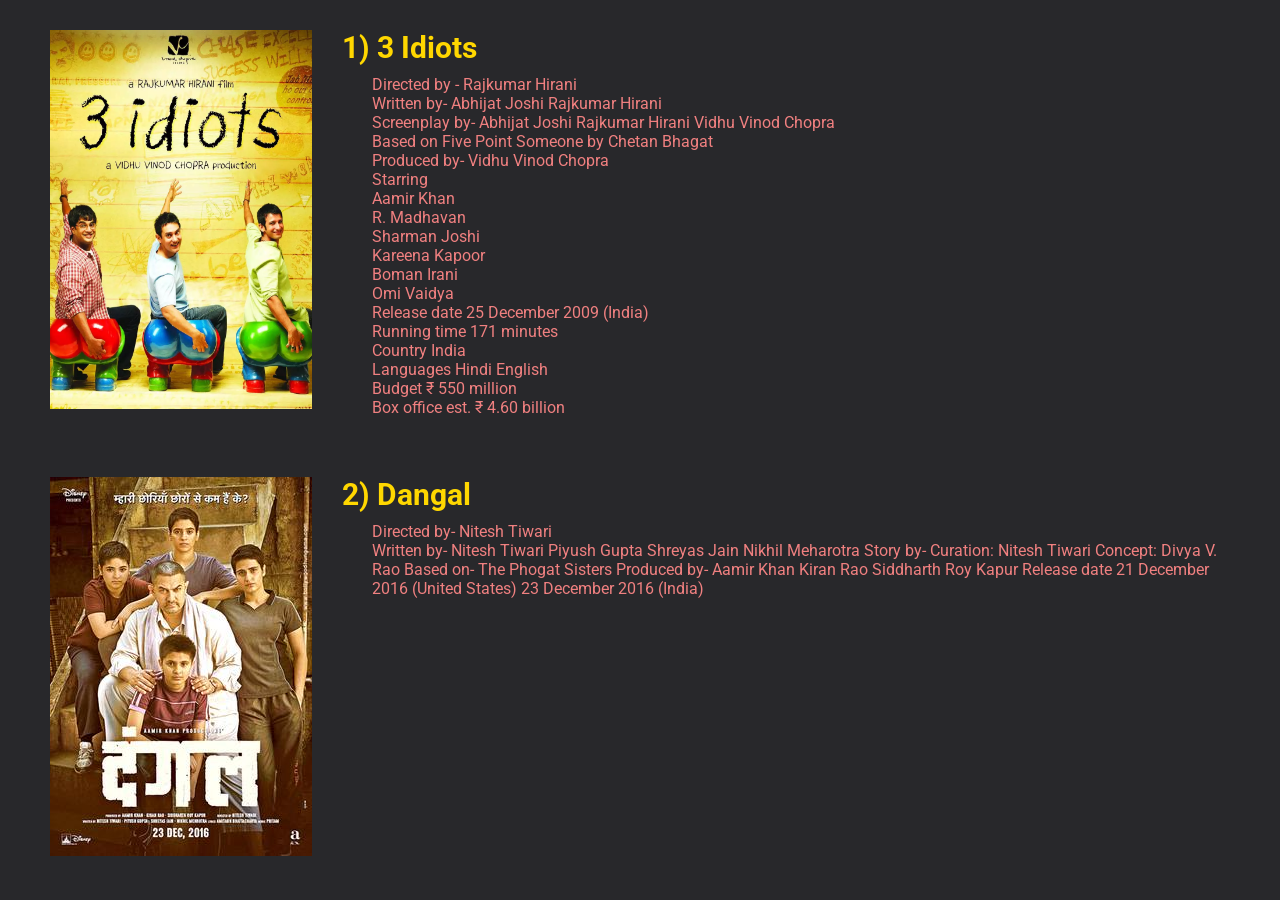
<file: about.html>
<!DOCTYPE html>
<html>
    <head>
        <link rel="stylesheet"href="about.css">
        <link href='https://unpkg.com/boxicons@2.0.9/css/boxicons.min.css' rel='stylesheet'>
        <title>ViditTaklies</title>
    </head>
    <body>
        <div class="container">
            
            <div class="idiot">
                <img class="image"src="top-1.jpg"alt="image"width="262px"height="379px">
                <div class="text">
                    <h3 class="heading">1) 3 Idiots</h3>
                    <p class="parahraph">Directed by - Rajkumar Hirani<br>Written by-	Abhijat Joshi
                        Rajkumar Hirani<br>Screenplay by-	
                        Abhijat Joshi
                        Rajkumar Hirani
                        Vidhu Vinod Chopra<br>Based on	Five Point Someone
                        by Chetan Bhagat<br>Produced by-	Vidhu Vinod Chopra<br>Starring<br>	
                        Aamir Khan<br>
                        R. Madhavan<br>
                        Sharman Joshi<br>
                        Kareena Kapoor<br>
                        Boman Irani<br>
                        Omi Vaidya<br>Release date	
                        25 December 2009 (India)<br>Running time	171 minutes<br>Country	India<br>Languages	Hindi
                        English<br>Budget	₹ 550 million<br>Box office	est. ₹ 4.60 billion</p>
                </div>
            </div>
            <div class="idiot">
                <img class="image"src="top-2.jpg"alt="image"width="262px"height="379px">
                <div class="text">
                    <h3 class="heading">2) Dangal</h3>
                    <p class="parahraph">
                        Directed by- Nitesh Tiwari<br>
                        Written by-	Nitesh Tiwari
Piyush Gupta
Shreyas Jain
Nikhil Meharotra
Story by-	Curation:
Nitesh Tiwari
Concept:
Divya V. Rao
Based on-	The Phogat Sisters
Produced by-	Aamir Khan
Kiran Rao
Siddharth Roy Kapur
Release date	
21 December 2016 (United States)
23 December 2016 (India)
                    </p>
                </div>
</file>
<file: about.css>
@import url('https://fonts.googleapis.com/css2?family=Roboto:ital,wght@0,300;0,400;0,500;1,700;1,900&display=swap');
*{
    padding:0;
    margin: 0;
    box-sizing: border-box;
}
a{
    text-decoration: none;
}
body {
    font-family: Roboto, Helvetica, Arial, sans-serif;
    background-color: #28282B;
}
.container{
    max-width: 1400px;
    margin:0 auto;
}
.idiot{
    display: flex;
    flex-direction: row;
    padding: 30px 50px;
}
.heading{
    font-size: 30px;
    color: gold;

    font-weight: 700;

}
.text{
    padding-left: 30px;
}
.parahraph{
    padding-left: 30px;
    padding-top: 10px;
    color:#F08080;
}
</file>
